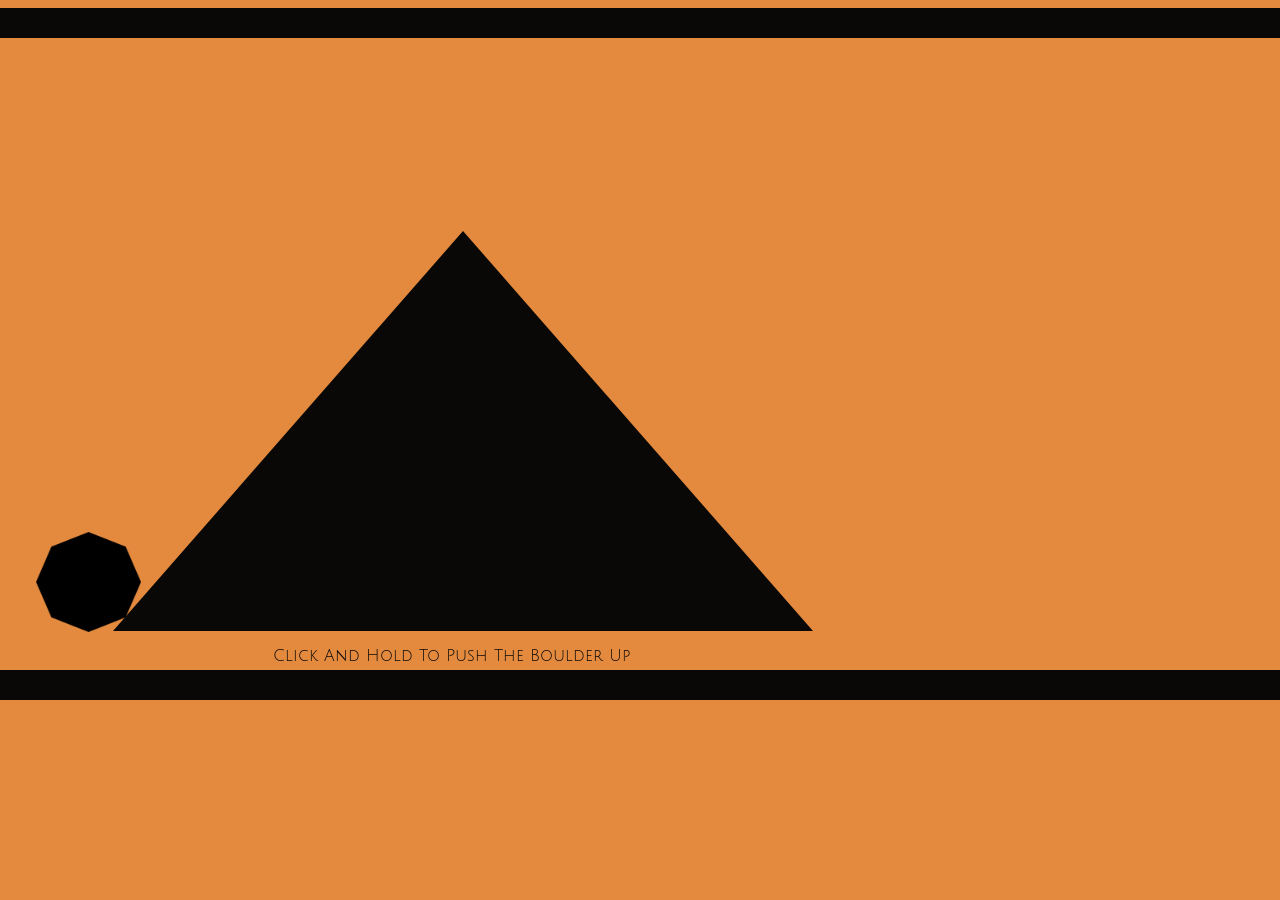
<file: index.html>
<!doctype html>
<html lang="en">
   <head>
      <title>Sisyphus</title>
      <link rel="stylesheet" href="style.css">
   </head>
      <body onmouseup="unClick()" onmousedown="onClick()">
      <div class="box"></div>
      <br>
      <br>
      <br>
      <div style="display: table-row">
         <img id="rock" class="boulder" src="boulder.png">
         <div class="mountain"></div>
      </div>
      <p id="counter" class="boulder-text">Click And Hold To Push The Boulder Up</p>
      <div class="box2"></div>
      <script type="application/javascript" src="javascript.js"></script>
   </body>
</html>
</file>
<file: style.css>
@import url('https://fonts.googleapis.com/css2?family=Julius+Sans+One&display=swap');

body {
	background-color: rgb(228, 138, 62);
}

.box {
	margin-top: 5px;
	margin-left: -10px;
	height: 30px;
	width: 103%;
	background-color: rgb(9, 8, 7);
}

.box2 {
	margin-top: 20px;
	margin-left: -10px;
	height: 30px;
	width: 103%;
	background-color: rgb(9, 8, 7);
}

.mountain {
	margin-top: 5%;
	margin-left: 15%;
	border-left: 350px solid transparent;
	border-right: 350px solid transparent;
	border-bottom: 400px solid rgb(9, 8, 7);
}

/*default position of the boulder*/

.boulder {
	position: relative;
	top: 440px;
	left: 4%;
	height: 100px;
	width: 105px;
}

/*Roll up*/

.boulder-on-click {
	position: relative;
	top: 440px;
	left: 4%;
	height: 100px;
	width: 105px;
	transition: all 4s ease-in;
	transform: rotate(360deg);
	top: 80px;
	left: 49.5%;
}

/*Bounce back to the bottom of the mountain*/

.boulder-let-go {
	position: relative;
	animation: fall linear 2.2s 1;
	height: 100px;
	width: 105px;
	top: 440px;
	left: 4%;
}

@keyframes fall {
0% {
	transform: rotate(-36deg);
	top: 80px;
	left: 49.5%;
}
10%{
	transform: rotate(-72deg);
	top: 50px;
	left: 45.5%;
}
20% {
	transform: rotate(-108deg);
	top: 160px;
	left: 41%;
}
30%{
	transform: rotate(-144deg);
	top: 130px;
	left: 36.5%;
}
40%{
	transform: rotate(-180deg);
	top: 230px;
	left: 32%;
}
50%{
	transform: rotate(-216deg);
	top: 190px;
	left: 28%;
}
60%{
	transform: rotate(-252deg);
	top: 300px;
	left: 24%;
}
70%{
	transform: rotate(-288deg);
	top: 250px;
	left: 20%;
}
80% {
	transform: rotate(-314deg);
	top: 350px;
	left: 16%;
}
90%{
	transform: rotate(-340deg);
	top: 330px;
	left: 10%;
}
100%{
	transform: rotate(-360deg);
	top: 440px;
	left: 4%;
}
}

/*Roll back to the bottom of the mountain*/
.boulder-roll-back {
	position: relative;
	top: 440px;
	left: 4%;
	height: 100px;
	width: 105px;
	transform: rotate(-360deg);
	transition: all 2s ease-in;
}

/*Instructions and Count*/
.boulder-text {
	margin-bottom: -15px;
	margin-left: 265px;
	font-family: 'Julius Sans One', sans-serif;
	color: rgb(9, 8, 7);
}

.boulder-count {
	margin-bottom: -15px;
	margin-left: 450px;
	font-family: 'Julius Sans One', sans-serif;
	color: rgb(9, 8, 7);
}
</file>
